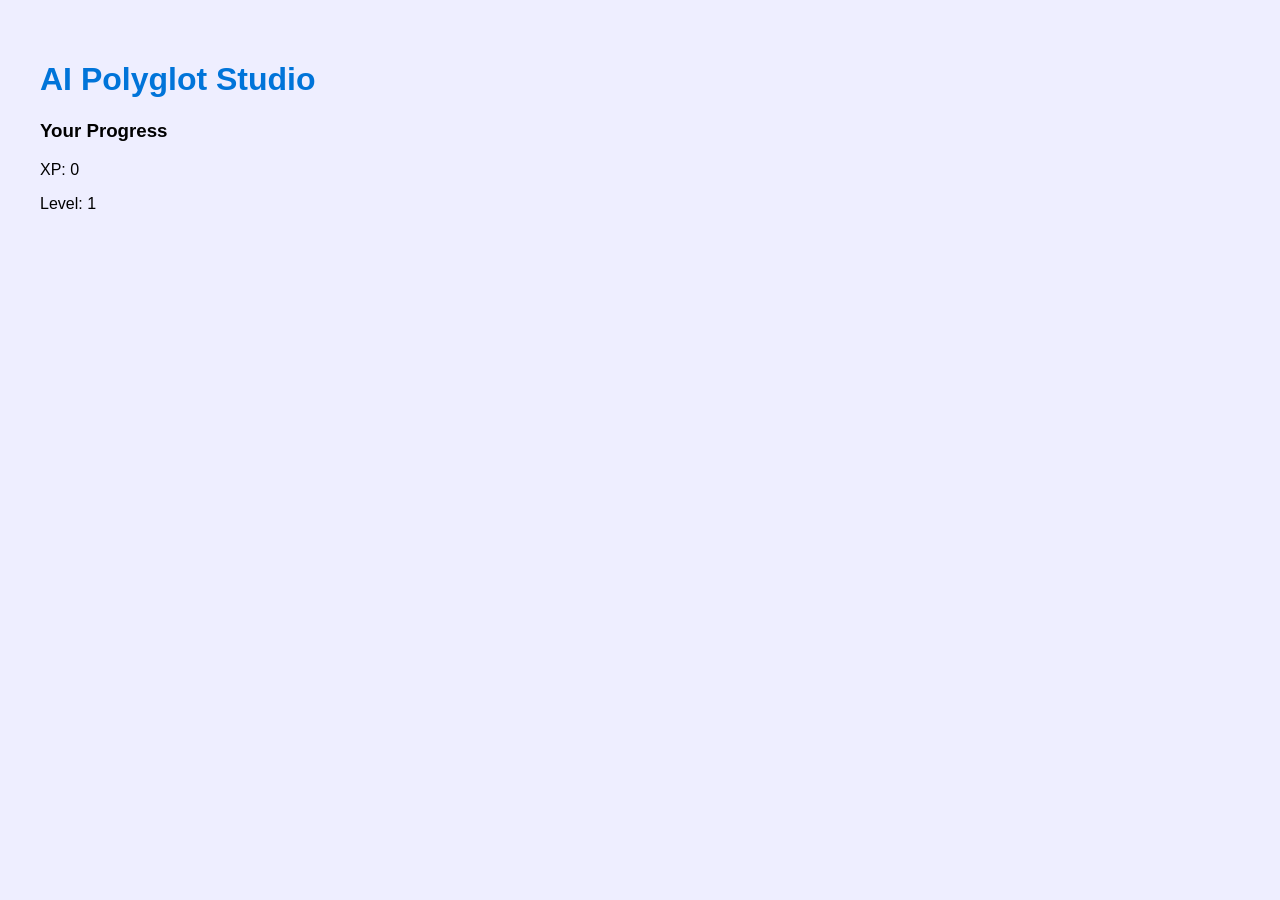
<file: education/language-learning/frontend/index.html>
<!DOCTYPE html>
<html lang="en">
<head>
    <meta charset="UTF-8"/>
    <meta name="viewport" content="width=device-width, initial-scale=1.0">
    <title>Language Learning App</title>
    <link rel="stylesheet" href="style.css"/>
</head>
<body>
    <h1>AI Polyglot Studio</h1>
    <div id="lessons"></div>
    <div id="user-stats">
        <h3>Your Progress</h3>
        <p>XP: <span id="xp">0</span></p>
        <p>Level: <span id="level">1</span></p>
    </div>
    <script src="app.js"></script>
</body>
</html>
</file>
<file: education/language-learning/frontend/style.css>
body {
    font-family: Arial, sans-serif;
    background: #eef;
    padding: 2rem;
}

h1 {

    color: #0074D9;

}
</file>
